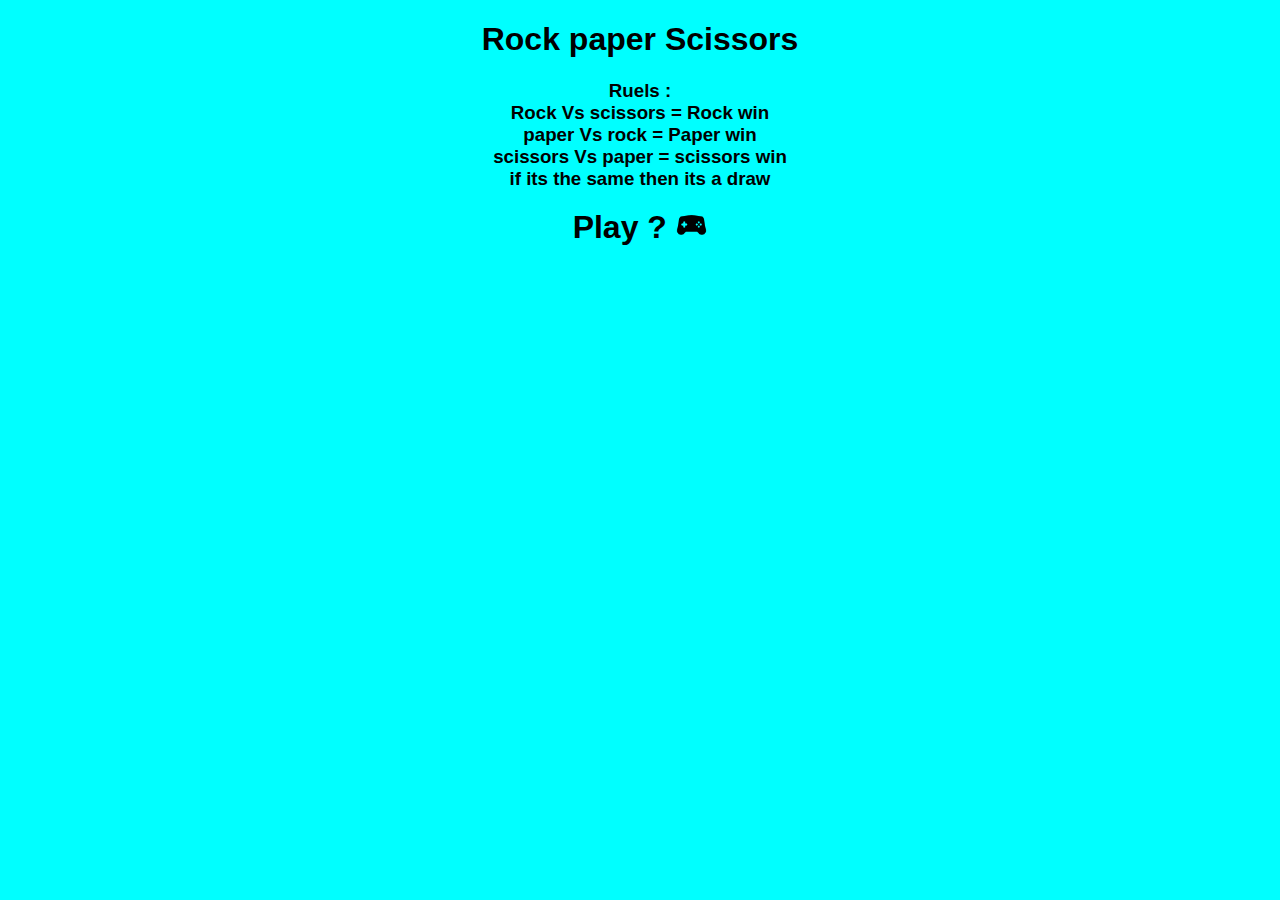
<file: index.html>
<!DOCTYPE html>
<html lang="en">
  <head>
    <link rel="stylesheet" href="style.css" />
    <meta charset="UTF-8" />
    <meta http-equiv="X-UA-Compatible" content="IE=edge" />
    <meta name="viewport" content="width=device-width, initial-scale=1.0" />
    <title>rock paper scissors game</title>
  </head>
  <body>
    <div class="page1">
      <h1>Rock paper Scissors</h1>
      <h3>
        <span class="rules"> Ruels : </span> <br />
        Rock Vs scissors = Rock win <br />
        paper Vs rock = Paper win <br />
        scissors Vs paper = scissors win
        <br />
        if its the same then its a draw
      </h3>
      <a href="game.html">
        Play ? <img src="images/icons8-game-controller-50.png" alt="" />
      </a>
    </div>
  </body>
</html>
</file>
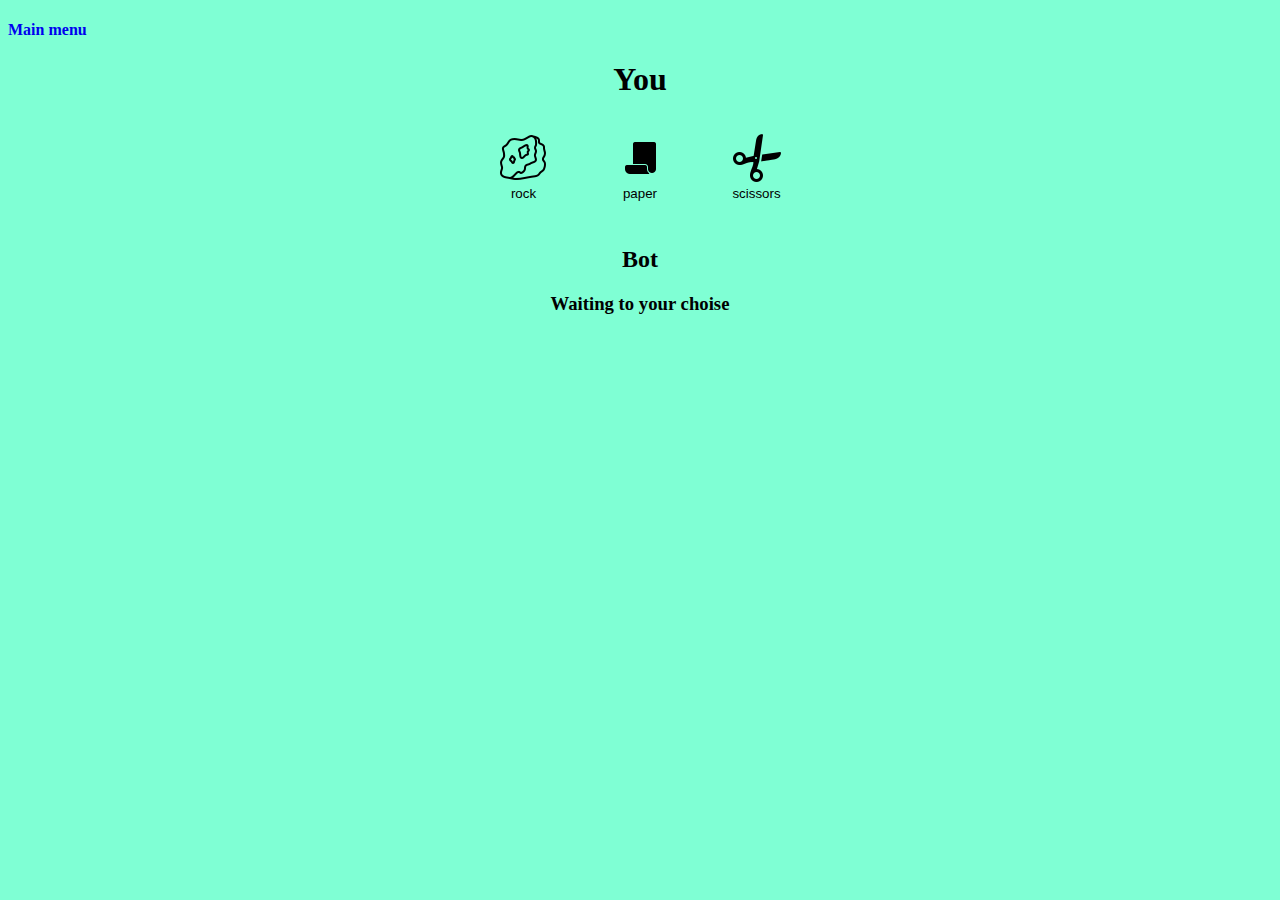
<file: game.html>
<!DOCTYPE html>
<html lang="en">
  <head>
    <link rel="stylesheet" href="gamestyle.css" />
    <meta charset="UTF-8" />
    <meta http-equiv="X-UA-Compatible" content="IE=edge" />
    <meta name="viewport" content="width=device-width, initial-scale=1.0" />
    <title>Game</title>
  </head>
  <body>
    <h4><a class="main-menu" href="index.html">Main menu</a></h4>
    <div class="game">
      <h1>You</h1>
      <div class="actions">
        <button onclick="rock()">
          <img src="images/icons8-rock-50.png" alt="rock" /><br />rock
        </button>
        <button onclick="paper()">
          <img src="images/icons8-paper-50.png" alt="paper" /><br />paper
        </button>
        <button onclick="scissors()">
          <img
            src="images/icons8-scissors-50.png"
            alt="scissors"
          /><br />scissors
        </button>
        <h4 id="winner" class="winner"></h4>
      </div>
      <div>
        <h2>Bot</h2>
        <h3 id="bot-choise">Waiting to your choise</h3>
      </div>
    </div>
    <script src="index.js"></script>
  </body>
</html>
</file>
<file: style.css>
body {
  background-color: aqua;
}

h1, h3, a {
  color: black;
  text-decoration: none;
  font-family: Arial, Helvetica, sans-serif;
}
a {
  font-size: 200%;
  font-weight: bold;
  text-align: center;
}
a:hover {
  background-color: rgb(29, 197, 253);
}
a img {
  width: 2.5%;
  vertical-align: top;
}

.page1 {
  text-align: center;
}
</file>
<file: gamestyle.css>
body {
  background-color: aquamarine;
}

.game {
  text-align: center;
}

.actions button {
  margin: 1% 2%;
  border: none;
  background-color: aquamarine;
}

.actions button:hover {
  background-color: aqua;
}

.actions button:active {
  background-color: aliceblue;
}

.winner {
  font-weight: bold;
  font-size: 150%;
}

.winner img {
  width: 2%;
}

.bot-result {
  width: 3%;
}

.main-menu {
  font-weight: bold;
  text-decoration: none;
}
</file>
